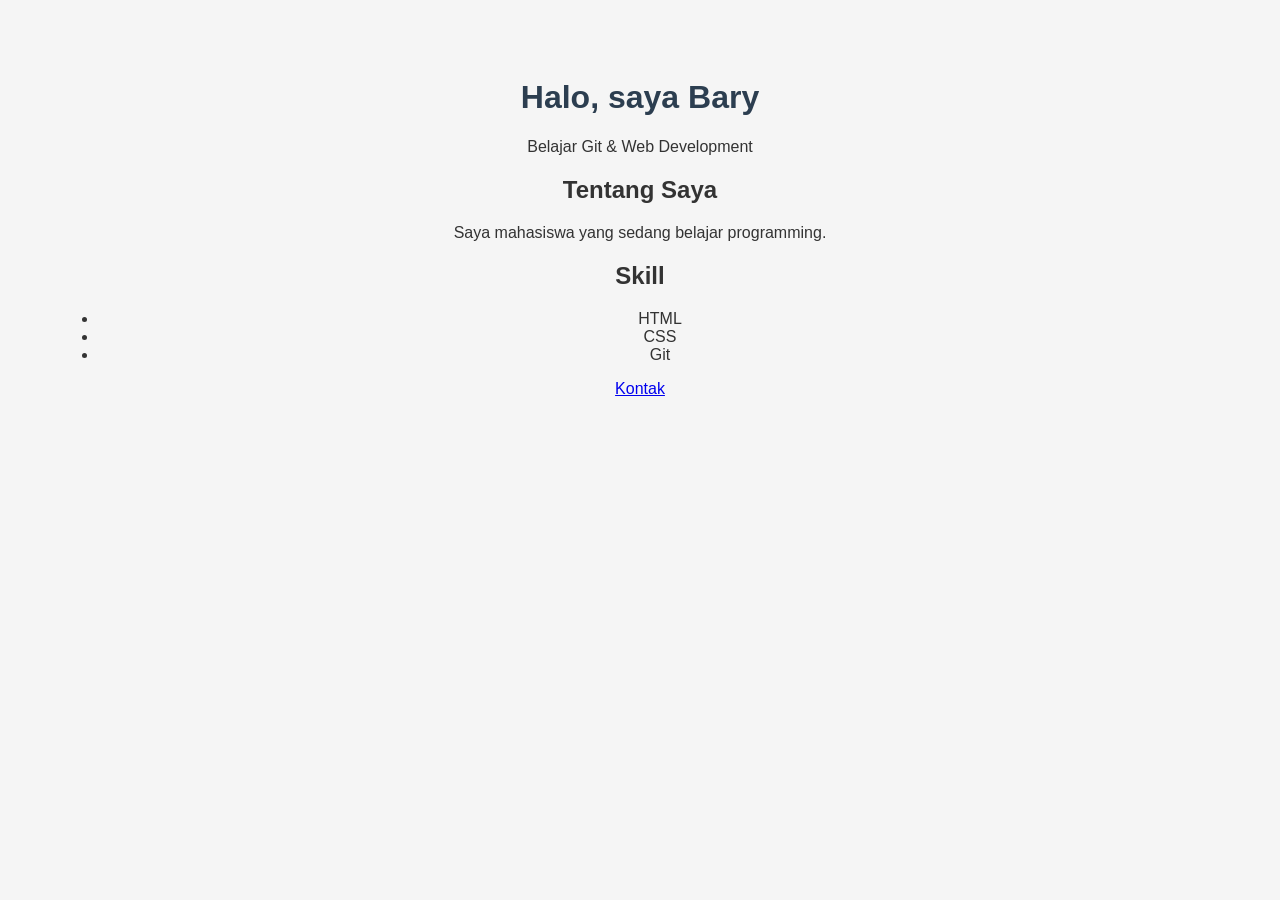
<file: index.html>
<!DOCTYPE html>
<html>
<head>
    <title>Profil Saya</title>
    <link rel="stylesheet" href="style.css">
</head>
<body>
    <h1>Halo, saya Bary</h1>
    <p>Belajar Git & Web Development</p>
<section>
    <h2>Tentang Saya</h2>
    <p>Saya mahasiswa yang sedang belajar programming.</p>
</section>   
<section>
    <h2>Skill</h2>
    <ul>
        <li>HTML</li>
        <li>CSS</li>
        <li>Git</li>
    </ul>
</section>   
<a href="kontak.html">Kontak</a>   
</body>
</html>
</file>
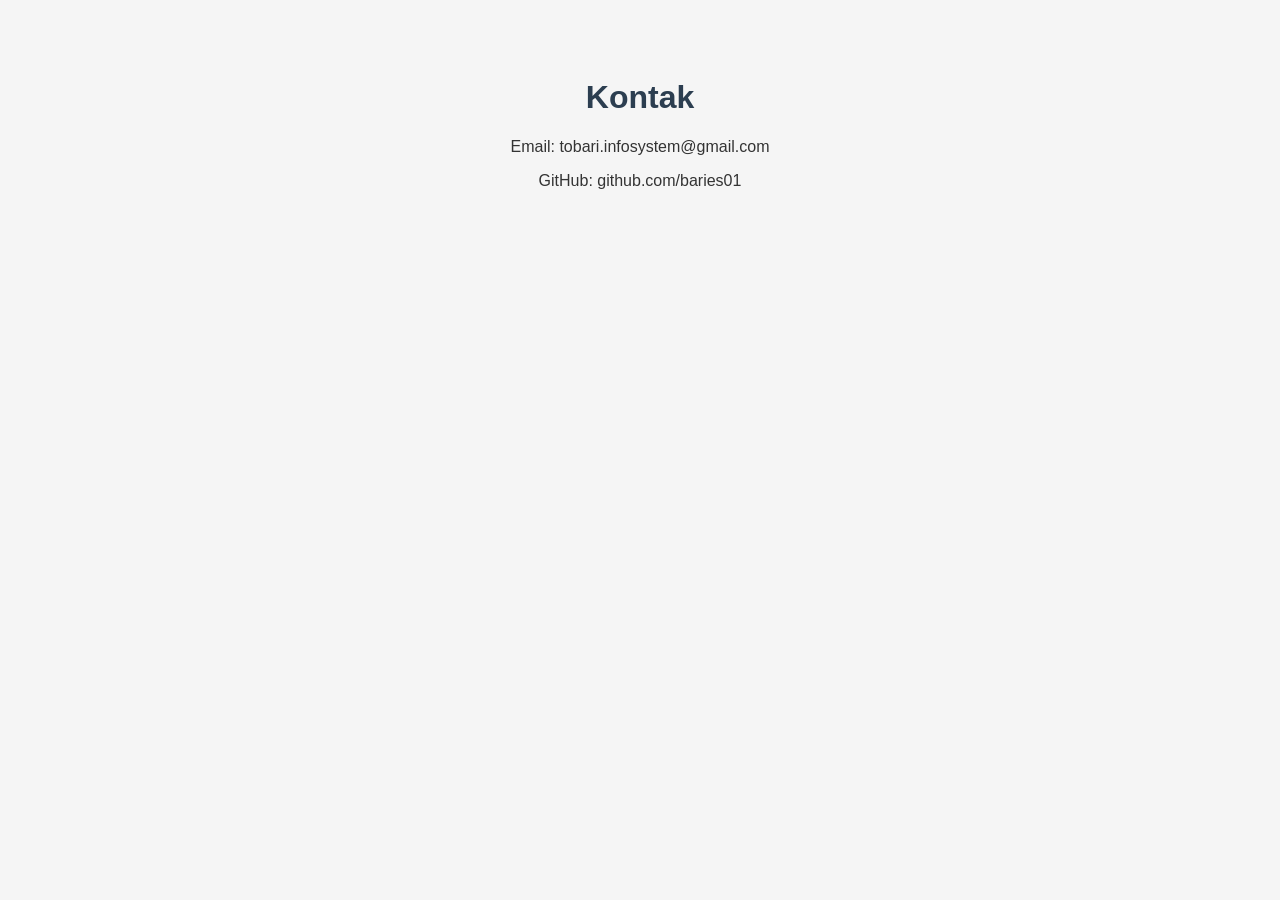
<file: kontak.html>
<!DOCTYPE html>
<html>
<head>
    <title>Kontak</title>
    <link rel="stylesheet" href="style.css">
</head>
<body>
    <h1>Kontak</h1>
    <p>Email: tobari.infosystem@gmail.com</p>
    <p>GitHub: github.com/baries01</p>
</body>
</html>
</file>
<file: style.css>
body {
    font-family: Arial, sans-serif;
    text-align: center;
    padding: 50px;
    background-color: #f5f5f5;
    color: #333;
}

h1 {
    color: #2c3e50;
}
</file>
